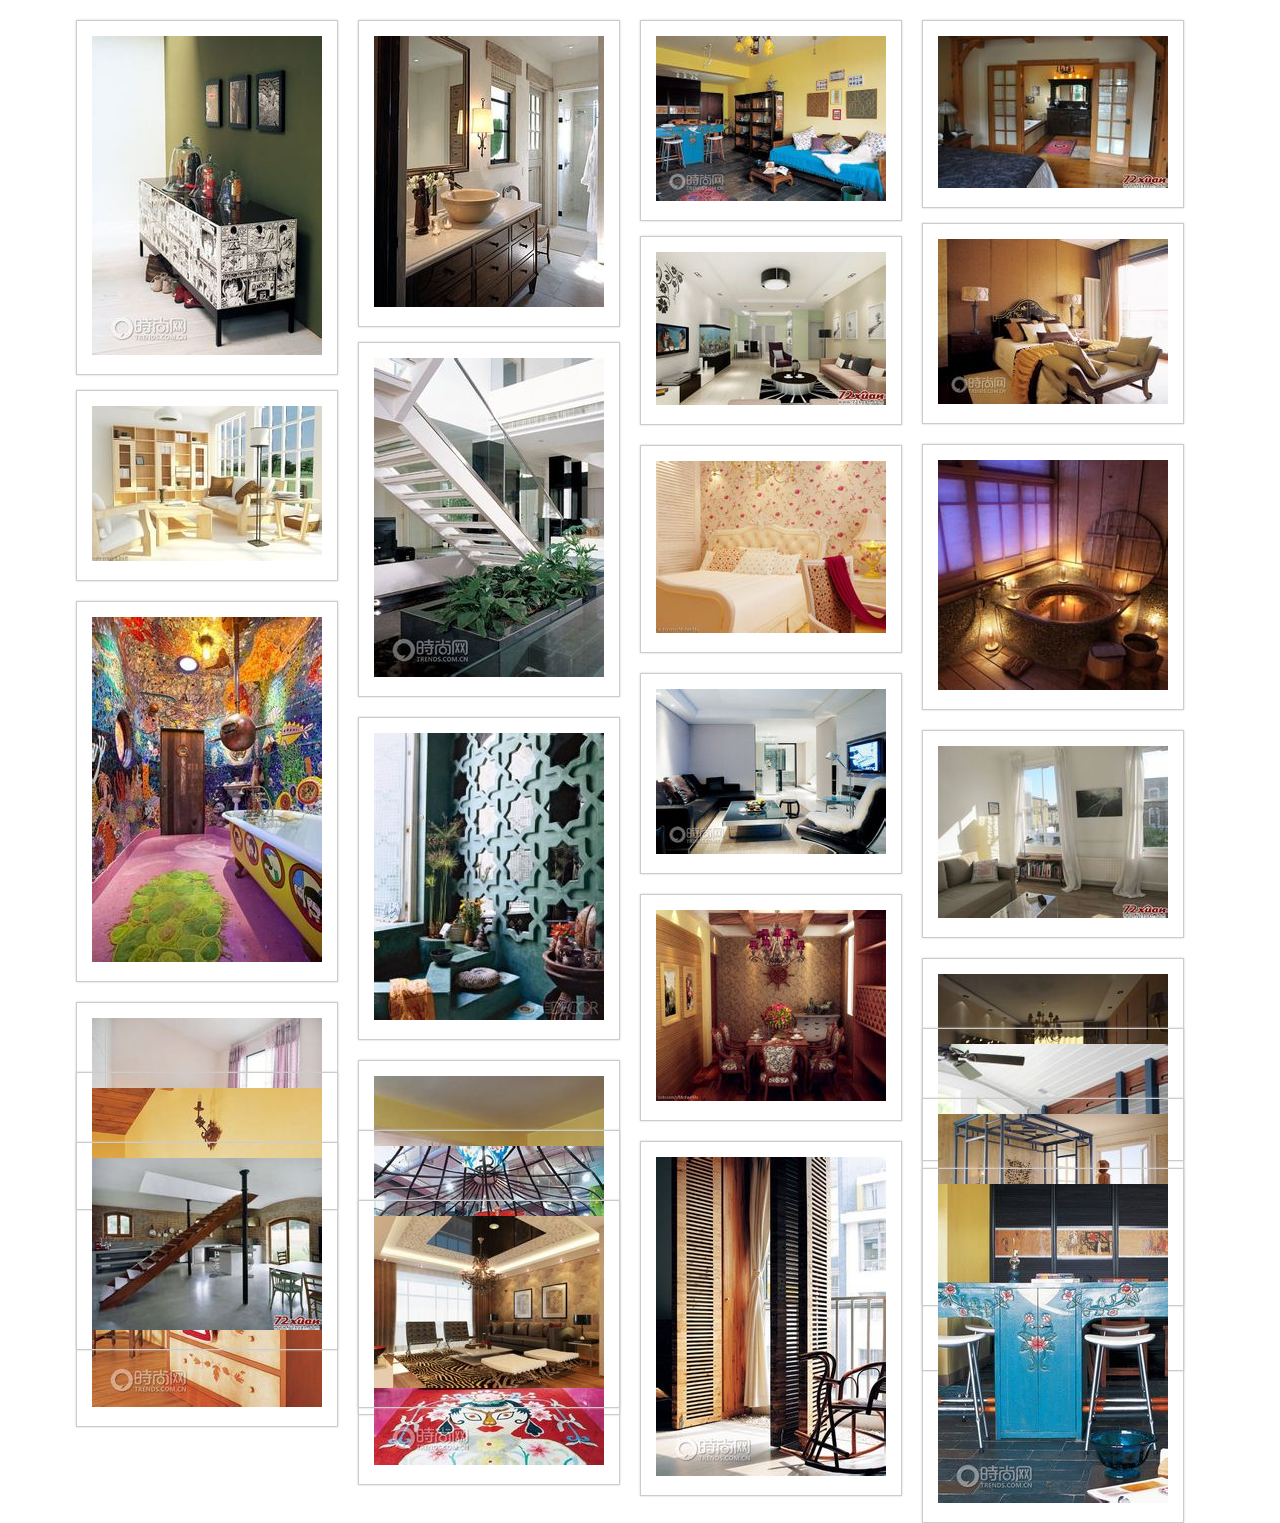
<file: index.html>
<!doctype html>
<html lang="en">
<head>
    <meta charset="UTF-8">
    <meta name="viewport"
          content="width=device-width, user-scalable=no, initial-scale=1.0, maximum-scale=1.0, minimum-scale=1.0">
    <meta http-equiv="X-UA-Compatible" content="ie=edge">
    <link rel="stylesheet" href="./css/index.css">
    <title>Title</title>
</head>
<body>
    <div id="main">
        <div class="box">
            <div class="pic">
                <img src="./images/0.jpg" alt="">
            </div>
        </div>
        <div class="box">
            <div class="pic">
                <img src="./images/1.jpg" alt="">
            </div>
        </div>
        <div class="box">
            <div class="pic">
                <img src="./images/2.jpg" alt="">
            </div>
        </div>
        <div class="box">
            <div class="pic">
                <img src="./images/3.jpg" alt="">
            </div>
        </div>
        <div class="box">
            <div class="pic">
                <img src="./images/4.jpg" alt="">
            </div>
        </div>
        <div class="box">
            <div class="pic">
                <img src="./images/5.jpg" alt="">
            </div>
        </div>
        <div class="box">
            <div class="pic">
                <img src="./images/6.jpg" alt="">
            </div>
        </div>
        <div class="box">
            <div class="pic">
                <img src="./images/7.jpg" alt="">
            </div>
        </div>
        <div class="box">
            <div class="pic">
                <img src="./images/8.jpg" alt="">
            </div>
        </div>
        <div class="box">
            <div class="pic">
                <img src="./images/9.jpg" alt="">
            </div>
        </div>
        <div class="box">
            <div class="pic">
                <img src="./images/10.jpg" alt="">
            </div>
        </div>
        <div class="box">
            <div class="pic">
                <img src="./images/11.jpg" alt="">
            </div>
        </div>
        <div class="box">
            <div class="pic">
                <img src="./images/12.jpg" alt="">
            </div>
        </div>
        <div class="box">
            <div class="pic">
                <img src="./images/13.jpg" alt="">
            </div>
        </div>
        <div class="box">
            <div class="pic">
                <img src="./images/14.jpg" alt="">
            </div>
        </div>
        <div class="box">
            <div class="pic">
                <img src="./images/15.jpg" alt="">
            </div>
        </div>
        <div class="box">
            <div class="pic">
                <img src="./images/16.jpg" alt="">
            </div>
        </div>
        <div class="box">
            <div class="pic">
                <img src="./images/17.jpg" alt="">
            </div>
        </div>
        <div class="box">
            <div class="pic">
                <img src="./images/18.jpg" alt="">
            </div>
        </div>
        <div class="box">
            <div class="pic">
                <img src="./images/19.jpg" alt="">
            </div>
        </div>
        <div class="box">
            <div class="pic">
                <img src="./images/20.jpg" alt="">
            </div>
        </div>
        <div class="box">
            <div class="pic">
                <img src="./images/21.jpg" alt="">
            </div>
        </div>
        <div class="box">
            <div class="pic">
                <img src="./images/22.jpg" alt="">
            </div>
        </div>
        <div class="box">
            <div class="pic">
                <img src="./images/23.jpg" alt="">
            </div>
        </div>
        <div class="box">
            <div class="pic">
                <img src="./images/24.jpg" alt="">
            </div>
        </div>
        <div class="box">
            <div class="pic">
                <img src="./images/25.jpg" alt="">
            </div>
        </div>

    </div>
    <!--<script src="js/index.js"></script>-->
    <script src="./lib/jquery-3.1.1.js.js"></script>
    <script src="js/main.js"></script>
</body>
</html>
</file>
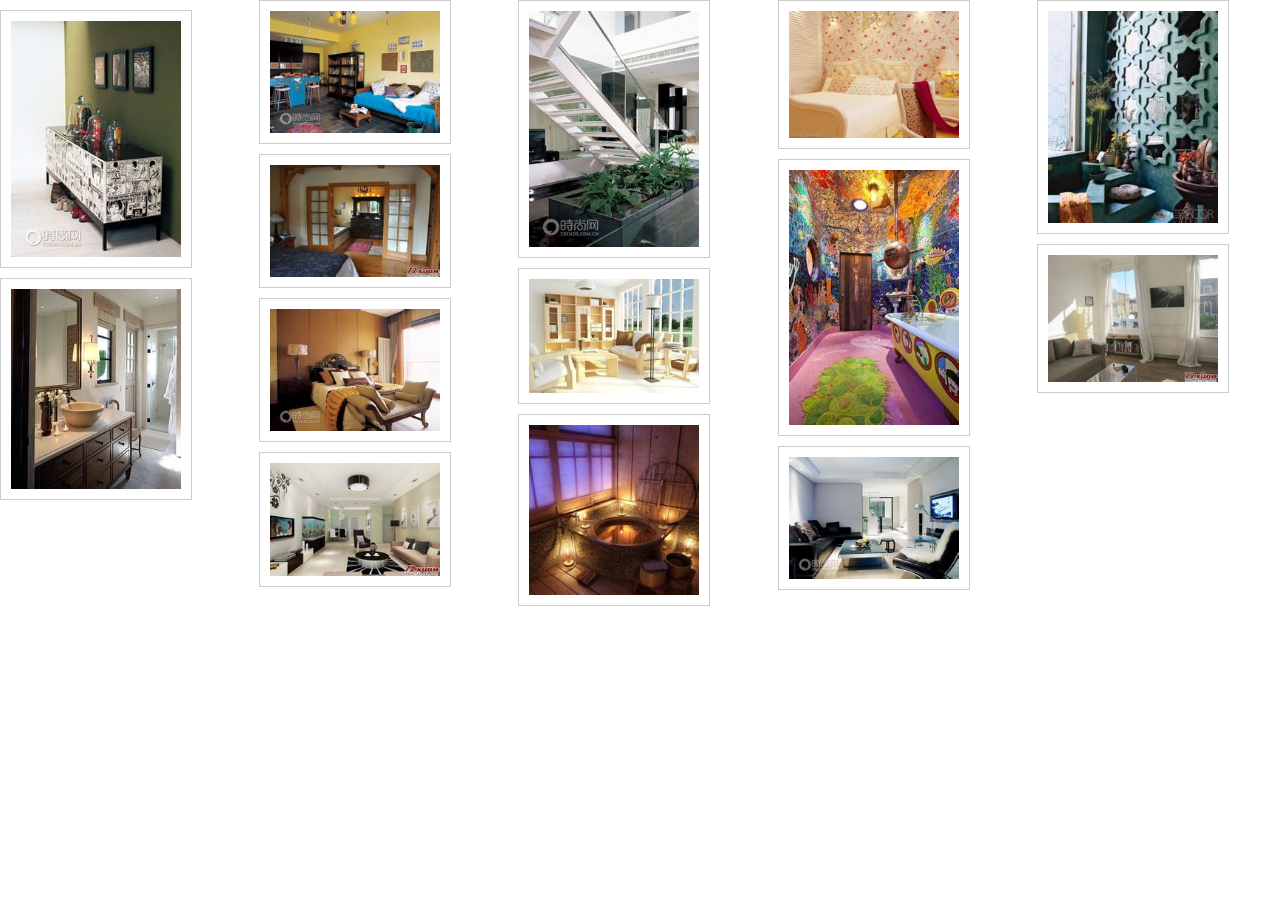
<file: main.html>
<!doctype html>
<html lang="en">
<head>
    <meta charset="UTF-8">
    <meta name="viewport"
          content="width=device-width, user-scalable=no, initial-scale=1.0, maximum-scale=1.0, minimum-scale=1.0">
    <meta http-equiv="X-UA-Compatible" content="ie=edge">
    <title>css实现</title>
    <style>
        *{
            margin: 0;
            padding: 0;
        }
        .main{
            column-width: 202px;
            -webkit-column-width: 202px;
            -moz-column-width: 202px;
            -ms-column-width: 202px;
            -o-column-width: 202px;
            /*column-count: 6;*/
        }
        .box{
            margin: 10px 10px 0 0;
            padding: 10px;
            border: 1px solid #ccc;
            width: 170px;
        }
        .box img{
            display: block;
            width: 170px;
        }
    </style>
</head>
<body>
    <div class="main">
        <div class="box">
            <img src="./images/0.jpg" alt="">
        </div>
        <div class="box">
            <img src="./images/1.jpg" alt="">
        </div>
        <div class="box">
            <img src="./images/2.jpg" alt="">
        </div>
        <div class="box">
            <img src="./images/3.jpg" alt="">
        </div>
        <div class="box">
            <img src="./images/4.jpg" alt="">
        </div>
        <div class="box">
            <img src="./images/5.jpg" alt="">
        </div>
        <div class="box">
            <img src="./images/6.jpg" alt="">
        </div>
        <div class="box">
            <img src="./images/7.jpg" alt="">
        </div>
        <div class="box">
            <img src="./images/8.jpg" alt="">
        </div>
        <div class="box">
            <img src="./images/9.jpg" alt="">
        </div>
        <div class="box">
            <img src="./images/10.jpg" alt="">
        </div>
        <div class="box">
            <img src="./images/11.jpg" alt="">
        </div>
        <div class="box">
            <img src="./images/12.jpg" alt="">
        </div>
        <div class="box">
            <img src="./images/13.jpg" alt="">
        </div>

    </div>
</body>
</html>
</file>
<file: css/index.css>
*{
    margin: 0;
    padding: 0;
}
#main{
    position: relative;
}
#main .box{
    padding: 20px 20px 0 0;
    float: left;
}
#main .box .pic{
    border: 1px solid #ccc;
    padding: 15px;
    box-shadow: 0 0 2px #ccc;
}
#main .box .pic img{
    width: 230px;
    height: auto;
}
</file>
